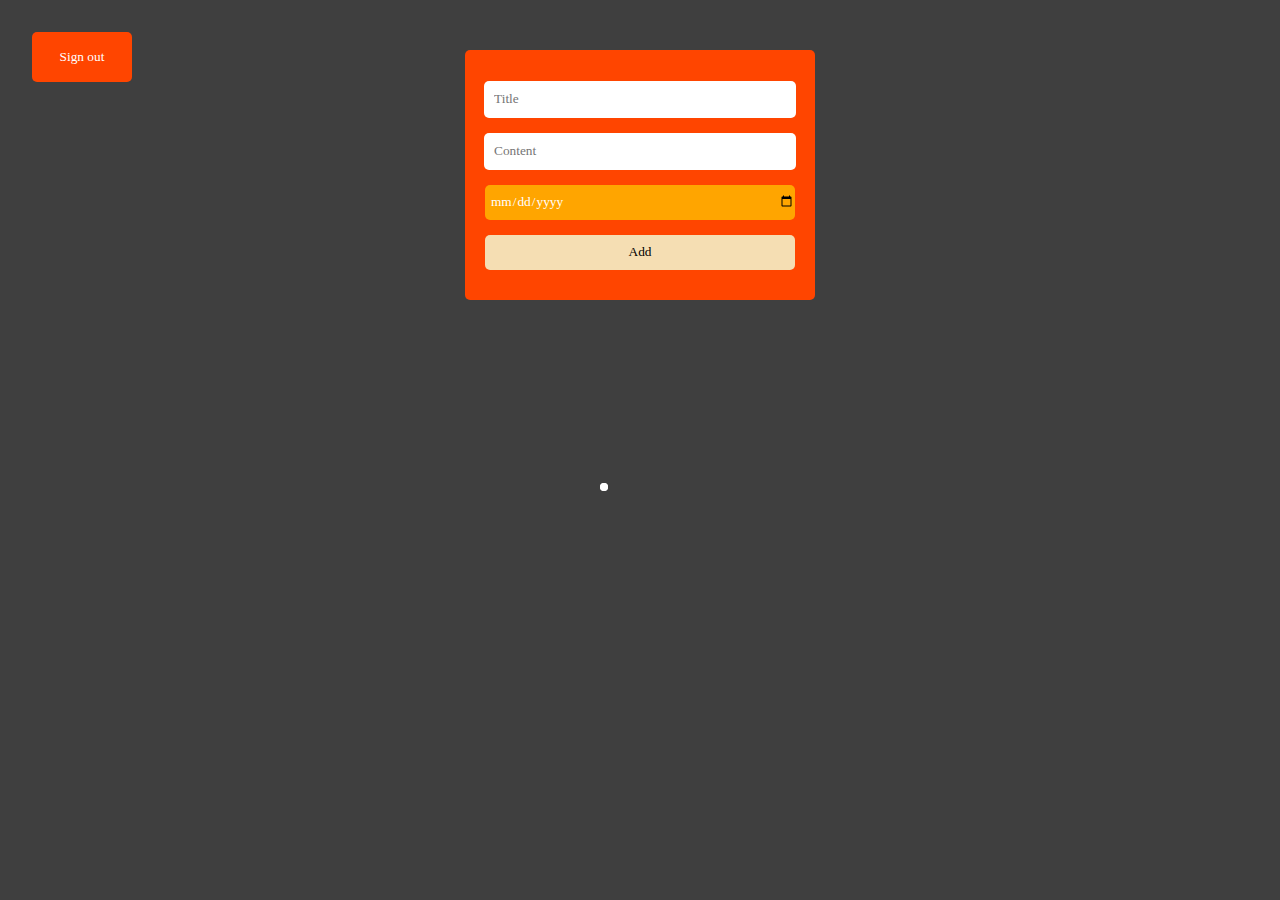
<file: index.html>
<!DOCTYPE html>
<html lang="en">
	<head>
		<meta charset="UTF-8">
		<meta http-equiv="X-UA-Compatible" content="IE=edge">
		<meta name="viewport" content="width=device-width, initial-scale=1.0">
		<link rel="stylesheet" href="css/style.css">
		<title>Todo list</title>
	</head>
	<body>
		<button class="signOut">Sign out</button>
		<div class="todo-center">
			<div class="addTodo">
				<div>
					<input type="text" placeholder="Title" class="title">
				</div>
				<div>
					<input type="text" placeholder="Content" class="content">
				</div>
				<div>
					<input type="date" class="date">
				</div>
				<button class="submit">Add</button>
			</div>
		</div>
		
		<div class="container">
			<div class="loader">

			</div>
		</div>
		<script src="js/script.js"></script>
	</body>
</html>
</file>
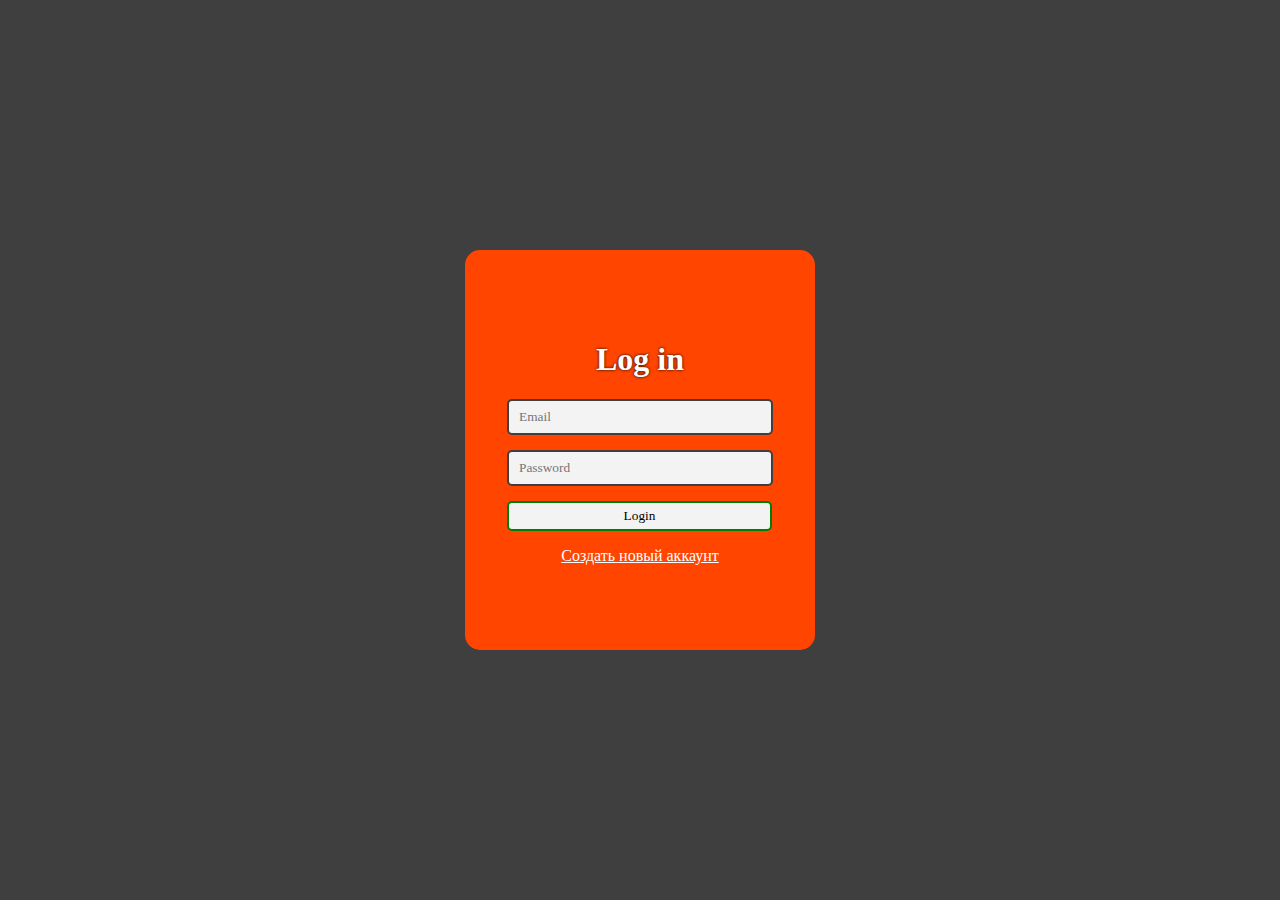
<file: auth.html>
<!DOCTYPE html>
<html lang="en">
  <head>
    <meta charset="UTF-8">
    <meta http-equiv="X-UA-Compatible" content="IE=edge">
    <meta name="viewport" content="width=device-width, initial-scale=1.0">
    <link rel="stylesheet" href="css/auth.css">
    <title>Authorization</title>
  </head>
  <body>
    <div class="container">
      <div class="card">
        <h1>Log in</h1>
        <form class="form">
          <div>
            <input type="email" placeholder="Email" class="emailInput">
          </div>
          <div>
            <input type="password" placeholder="Password" class="passwordInput">
          </div>
          <div>
            <button class="register">Login</button>
          </div>
        </form>
        <p class="toRegister">Создать новый аккаунт</p>
        
      </div>
    </div>

    <script src="js/auth.js"></script>
  </body>
</html>
</file>
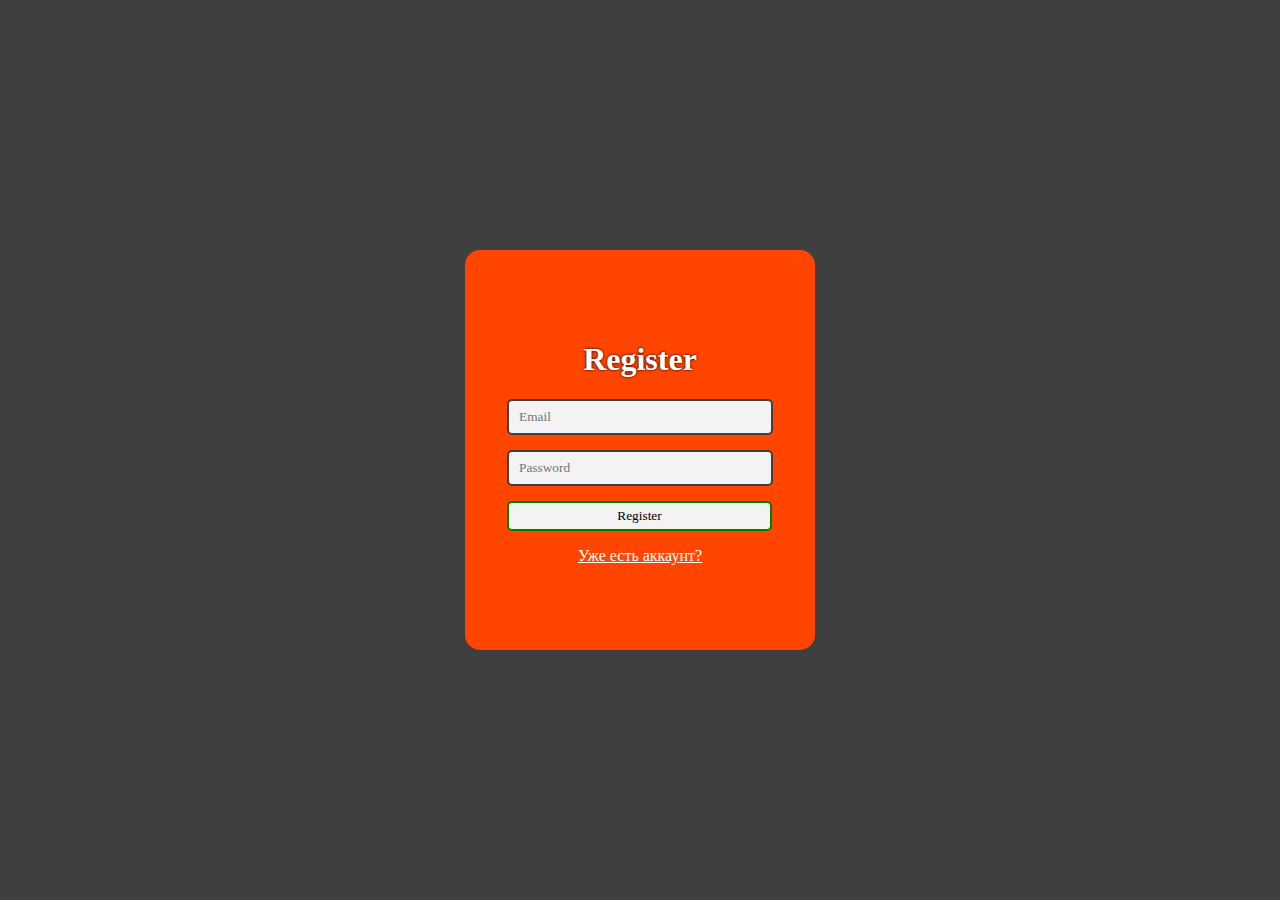
<file: register.html>
<!DOCTYPE html>
<html lang="en">
  <head>
    <meta charset="UTF-8">
    <meta http-equiv="X-UA-Compatible" content="IE=edge">
    <meta name="viewport" content="width=device-width, initial-scale=1.0">
    <link rel="stylesheet" href="css/register.css">
    <title>Register</title>
  </head>
  <body>
    <div class="container">
      <div class="card">
        <h1>Register</h1>
        <form class="form">
          <div>
            <input type="email" placeholder="Email" class="emailInput">
          </div>
          <div>
            <input type="password" placeholder="Password" class="passwordInput">
          </div>
          <div>
            <button class="register">Register</button>
          </div>
        </form>
        <p class="toLogin">Уже есть аккаунт?</p>
      </div>
    </div>

    <script src="js/register.js"></script>
  </body>
</html>
</file>
<file: css/style.css>
body{
  background: #3f3f3f;
}

*{
  font-family: montserrat;
}

.signOut{
  width: 100px;
  height: 50px;
  background: orangered;
  color: white;
  border: 0;
  cursor: pointer;
  border-radius: 5px;
  position: absolute;
  top: 2rem;
  left: 2rem;
}

.todo-center{
  display: flex;
  justify-content: center;
  margin-top: 50px;
}

.addTodo{
  width: 350px;
  height: 250px;
  background: orangered;
  border-radius: 5px;
  display: flex;
  justify-content: center;
  align-items: center;
  flex-direction: column;
}

.title{
  width: 300px;
  height: 35px;
  padding-left: 10px;
  margin-bottom: 15px;
  outline: 0;
  border-radius: 5px;
  border: 0;
}

.content{
  width: 300px;
  height: 35px;
  padding-left: 10px;
  margin-bottom: 15px;
  outline: 0;
  border-radius: 5px;
  border: 0;
}

.date{
  width: 305px;
  height: 35px;
  background: orange;
  color: white;
  border-radius: 5px;
  border: 0;
  padding-left: 5px;
  margin-bottom: 15px;
  outline: 0;
}

.submit{
  width: 310px;
  height: 35px;
  background: wheat;
  border: 0;
  cursor: pointer;
  border-radius: 5px;
}

.container{
  display: flex;
  justify-content: center;
  align-items: center;
  flex-wrap: wrap;
  height: 50vh;
}

.card{
  display: flex;
  padding: 25px;
  align-items: center;
  justify-content: space-between;
  width: 500px;
  height: 150px;
  background: orangered;
  border-radius: 5px;
  margin-right: 50px;
  margin-bottom: 25px;
  margin-top: 25px;
}

.card-header{
  display: flex;
}

.card-left h1{
  margin: 0;
  font-size: 25px;
  color: white;
}

.card-left p{
  color: darkblue ;
}

.time{
  color: greenyellow;
}

.card-right{
  display: flex;
  flex-direction: column;
  justify-content: center;
}

.card-right button{
  width: 130px;
  height: 35px;
  cursor: pointer;
}

.completed{
  margin-bottom: 10px;
  background: greenyellow;
  border: 0;
  border-radius: 5px;
}

.editBtn{
  margin-bottom: 10px;
  background: yellow;
  border: 0;
  border-radius: 5px;
}

.deleteBtn{
  background: red;
  color: white;
  border: 0;
  border-radius: 5px;
}

.lds-ripple {
  display: inline-block;
  position: relative;
  width: 80px;
  height: 80px;
}
.lds-ripple div {
  position: absolute;
  border: 4px solid #fff;
  opacity: 1;
  border-radius: 50%;
  animation: lds-ripple 1s cubic-bezier(0, 0.2, 0.8, 1) infinite;
}
.lds-ripple div:nth-child(2) {
  animation-delay: -0.5s;
}
@keyframes lds-ripple {
  0% {
    top: 36px;
    left: 36px;
    width: 0;
    height: 0;
    opacity: 0;
  }
  4.9% {
    top: 36px;
    left: 36px;
    width: 0;
    height: 0;
    opacity: 0;
  }
  5% {
    top: 36px;
    left: 36px;
    width: 0;
    height: 0;
    opacity: 1;
  }
  100% {
    top: 0px;
    left: 0px;
    width: 72px;
    height: 72px;
    opacity: 0;
  }
}


@media screen and (max-width: 425px) {
  .card{
    margin-left: 50px;
  }
  .addTodo{
    margin-top: 50px;
  }
}

@media screen and (max-width: 375px) {
  .card{
    display: flex;
    flex-wrap: wrap;
    height: 300px;
    justify-content: center;
    align-items: center;
  }
  .addTodo{
    width: 300px;
  }
  .title{
    width: 250px;
  }
  .content{
    width: 250px;
  }
  .date{
    width: 255px;
  }
  .submit{
    width: 255px;
  }
}
</file>
<file: css/auth.css>
body{
  margin: 0;
  background: #3f3f3f;
}

*{
  font-family: montserrat;
}

.container{
  height: 100vh;
  display: flex;
  justify-content: center;
  align-items: center;
}

.card{
  width: 350px;
  height: 400px;
  background: orangered;
  border-radius: 15px;
  display: flex;
  align-items: center;
  justify-content: center;
  flex-direction: column;
}

.emailInput{
  width: 250px;
  height: 30px;
  padding-left: 10px;
  margin-bottom: 15px;
  border: 2px solid #3f3f3f;
  border-radius: 5px;
  background: #f3f3f3;
  outline: none;
}


.passwordInput{
  width: 250px;
  height: 30px;
  padding-left: 10px;
  margin-bottom: 15px;
  border: 2px solid #3f3f3f;
  border-radius: 5px;
  background: #f3f3f3;
  outline: none;
}

.register{
  width: 265px;
  height: 30px;
  cursor: pointer;
  border: 2px solid green;
  border-radius: 5px;
  background: #f3f3f3;
}

.toRegister{
  text-align: center;
  color: white;
  cursor: pointer;
  text-decoration: underline;
}

.card h1{
  color: white;
  text-shadow: 0 0 3px black;
}
</file>
<file: css/register.css>
body{
  margin: 0;
  background: #3f3f3f;
}

*{
  font-family: montserrat;
}

.container{
  height: 100vh;
  display: flex;
  justify-content: center;
  align-items: center;
}

.card{
  width: 350px;
  height: 400px;
  background: orangered;
  border-radius: 15px;
  display: flex;
  align-items: center;
  justify-content: center;
  flex-direction: column;
}

.emailInput{
  width: 250px;
  height: 30px;
  padding-left: 10px;
  margin-bottom: 15px;
  border: 2px solid #3f3f3f;
  border-radius: 5px;
  background: #f3f3f3;
  outline: none;
}


.passwordInput{
  width: 250px;
  height: 30px;
  padding-left: 10px;
  margin-bottom: 15px;
  border: 2px solid #3f3f3f;
  border-radius: 5px;
  background: #f3f3f3;
  outline: none;
}

.register{
  width: 265px;
  height: 30px;
  cursor: pointer;
  border: 2px solid green;
  border-radius: 5px;
  background: #f3f3f3;
}

.toLogin{
  text-align: center;
  color: white;
  cursor: pointer;
  text-decoration: underline;
}

.card h1{
  color: white;
  text-shadow: 0 0 3px black;
}
</file>
